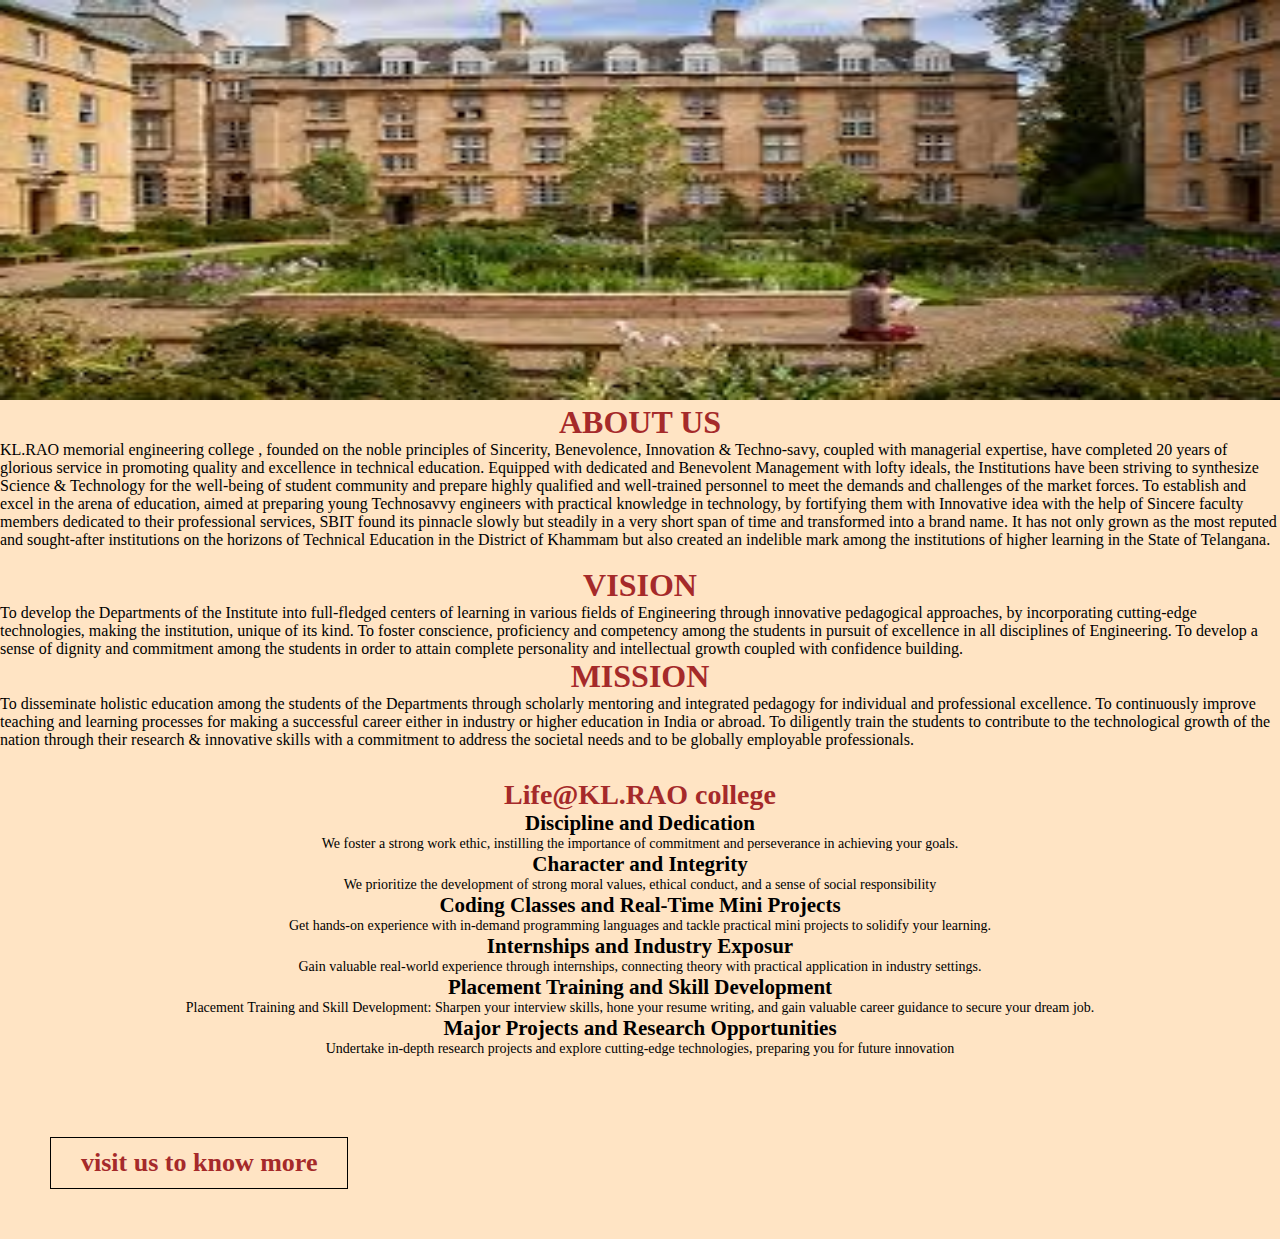
<file: assests/about.html>
<!DOCTYPE html>
<html lang="en">
<head>
    <meta charset="UTF-8">
    <meta name="viewport" content="width=device-width, initial-scale=1.0">
    <title>Document</title>
    <link rel="stylesheet" href="../style/about.css">
</head>
<body>
    <img src="../img/download.jpeg">
    <h1>ABOUT US</h1>
    
KL.RAO memorial engineering college , founded on the noble principles of Sincerity, Benevolence, Innovation & Techno-savy, coupled with managerial expertise, have completed 20 years of glorious service in promoting quality and excellence in technical education. Equipped with dedicated and Benevolent Management with lofty ideals, the Institutions have been striving to synthesize Science & Technology for the well-being of student community and prepare highly qualified and well-trained personnel to meet the demands and challenges of the market forces. To establish and excel in the arena of education, aimed at preparing young Technosavvy engineers with practical knowledge in technology, by fortifying them with Innovative idea with the help of Sincere faculty members dedicated to their professional services, SBIT found its pinnacle slowly but steadily in a very short span of time and transformed into a brand name. It has not only grown as the most reputed and sought-after institutions on the horizons of Technical Education in the District of Khammam but also created an indelible mark among the institutions of higher learning in the State of Telangana.</br>


​


<h1>VISION<br></h1>
​
To develop the Departments of the Institute into full-fledged centers of learning in various fields of Engineering through innovative pedagogical approaches, by incorporating cutting-edge technologies, making the institution, unique of its kind. To foster conscience, proficiency and competency among the students in pursuit of excellence in all disciplines of Engineering. To develop a sense of dignity and commitment among the students in order to attain complete personality and intellectual growth coupled with confidence building.<br>
<h1>MISSION</h1>

To disseminate holistic education among the students of the Departments through scholarly mentoring and integrated pedagogy for individual and professional excellence. To continuously improve teaching and learning processes for making a successful career either in industry or higher education in India or abroad. To diligently train the students to contribute to the technological growth of the nation through their research & innovative skills with a commitment to address the societal needs and to be globally employable professionals.<br>
<div class="container">
<h1>Life@KL.RAO college</h1>
<h2>Discipline and Dedication</h2>
We foster a strong work ethic, instilling the importance of commitment and perseverance in achieving your goals.
<h2>Character and Integrity</h2>
We prioritize the development of strong moral values, ethical conduct, and a sense of social responsibility
<h2>Coding Classes and Real-Time Mini Projects</h2>
 Get hands-on experience with in-demand programming languages and tackle practical mini projects to solidify your learning.
<h2>Internships and Industry Exposur</h2>
 Gain valuable real-world experience through internships, connecting theory with practical application in industry settings.
 <h2>Placement Training and Skill Development</h2>
Placement Training and Skill Development: Sharpen your interview skills, hone your resume writing, and gain valuable career guidance to secure your dream job.
<h2>Major Projects and Research Opportunities</h2>
 Undertake in-depth research projects and explore cutting-edge technologies, preparing you for future innovation
 </div>
<div class="text- box">
    <a href="" id="hero-btn"><h1>visit us to know more</h1></a>
</div>
</body>
</html>
</file>
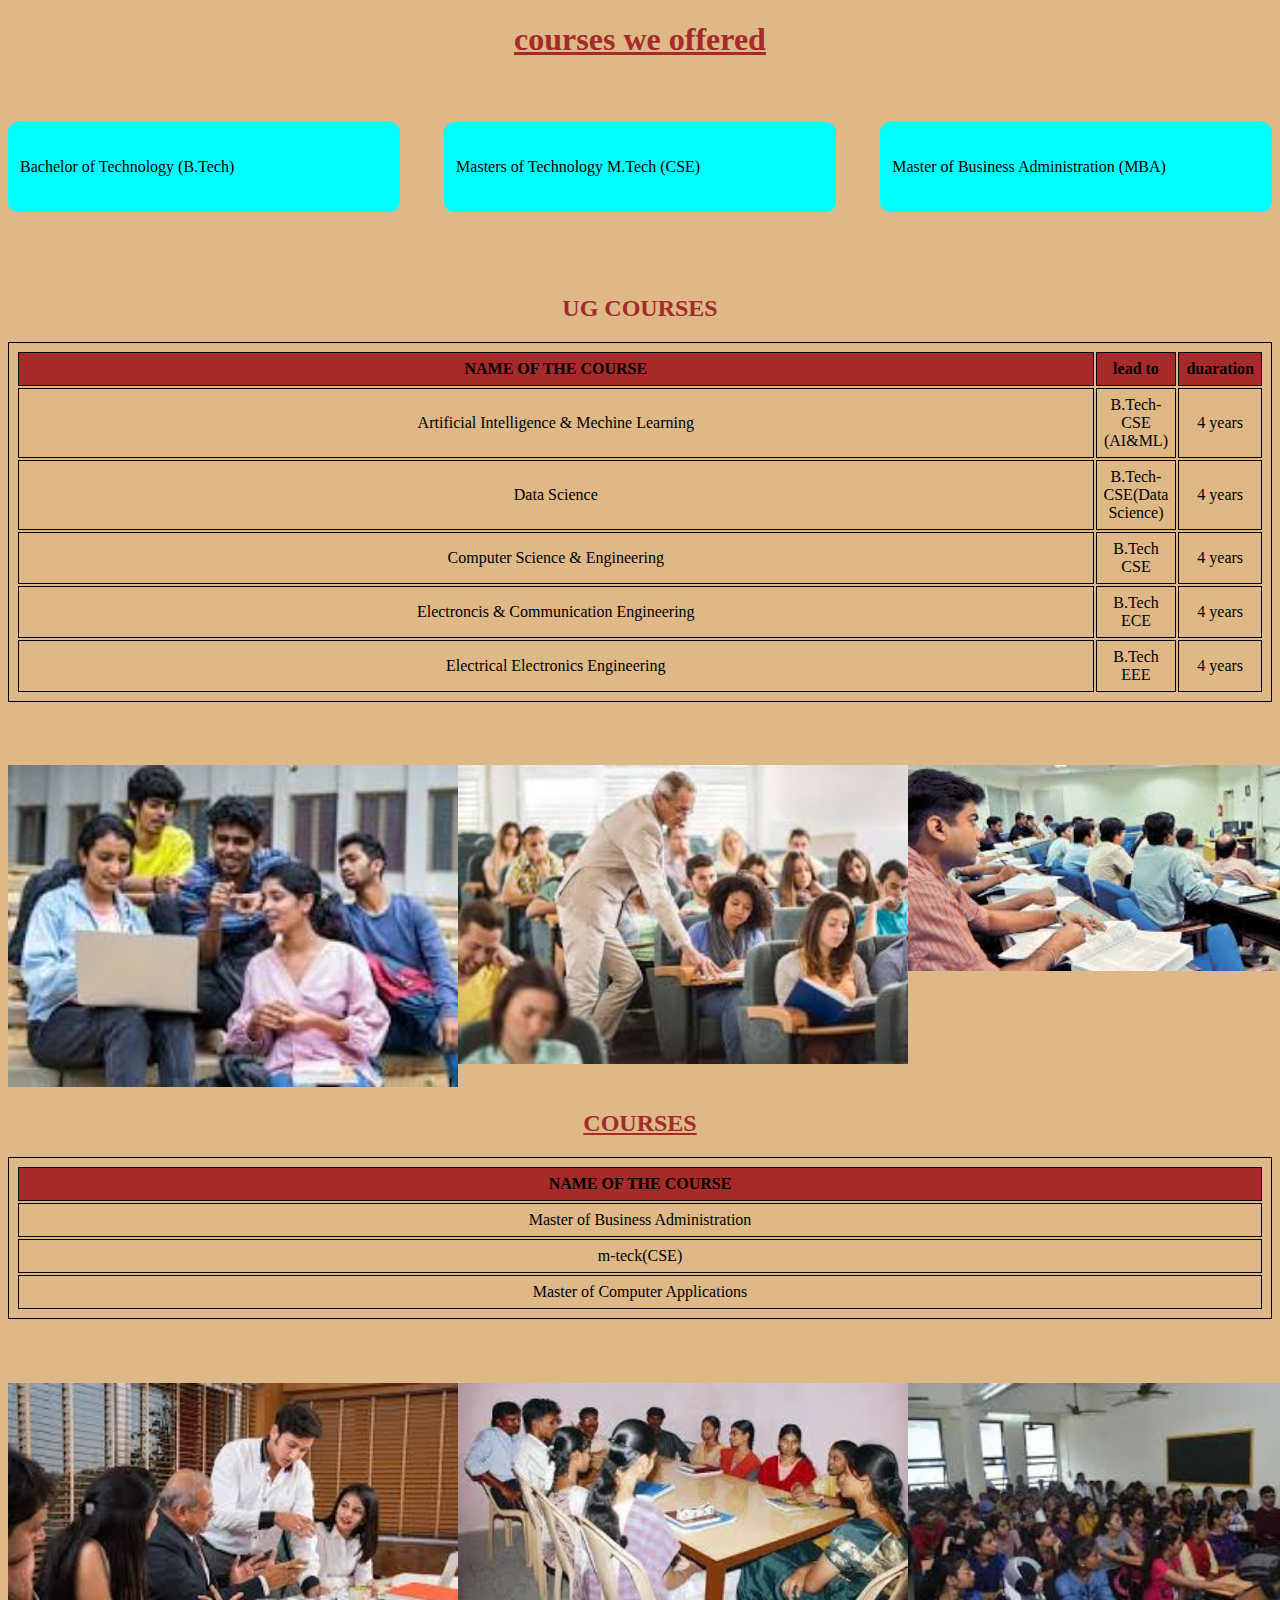
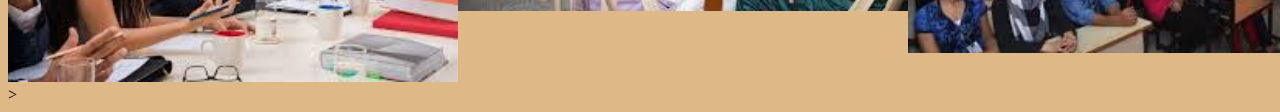
<file: assests/courses.html>
<!DOCTYPE html>
<html lang="en">
<head>
    <meta charset="UTF-8">
    <meta name="viewport" content="width=device-width, initial-scale=1.0">
    <title>Document</title>
    <link rel="stylesheet" href="../style/courses.css">
</head>
<body>
 <h1><u>courses we offered</u></h1>
 <div class="row">
<div class="course-col">
<p>
 Bachelor of Technology
(B.Tech)</p>
</div>
<div class="course-col">
    <p>Masters of Technology
M.Tech (CSE)</p>
</div>
<div class="course-col">
    <p>
Master of Business Administration
(MBA)</p>
</div>
 </div>
 <h2>UG COURSES</h2>
<table>
    <tr>
      
        <th>NAME OF THE COURSE</th>
        <th>lead to </th>
        <th>duaration</th>
        </tr>
        <tr>
            
            <td>Artificial Intelligence & Mechine Learning</td>
            <td>B.Tech-CSE (AI&ML)</td>
            <td>4 years</td>
        </tr>
        <tr>

<td>Data Science</td>
<td>B.Tech-CSE(Data Science)</td>
<td>4 years</td>
        </tr>
        <tr>
           
            <td>Computer Science & Engineering</td>
            <td>B.Tech CSE</td>
            <td>4 years</td>
        </tr>
        <tr>
            
            <td>Electroncis & Communication Engineering</td>
            <td>B.Tech ECE</td>
            <td>4 years</td>
        </tr>
        <tr>
            
            <td>Electrical Electronics Engineering</td>
            <td>B.Tech EEE</td>
            <td>4 years</td>

        </tr>
    </table>
    <div class="row">
        <div class="campus-col">
        <img src="../img/student.3.jpg">
        </div>
        <div class="campus-col">
            <img src="../img/student.4.jpg">
        </div>
        <div class="campus-col">
            <img src="../img/student.5.jpg">
        </div>
    </div>
    <h2><u> COURSES</u></h2>
    <table>
        <tr>
         <th>NAME OF THE COURSE</th>  
        </tr>
        <tr>
            <td>Master of Business Administration  </td>
        </tr>
        <tr>
         <td>m-teck(CSE)</td>
        </tr>
        <tr>
        <td>Master of Computer Applications </td>
        
        </tr>
    </table>
   <div class="row">
        <div class="campus-col">
        <img src="../img/group dis.1.jpeg">
        </div>
        <div class="campus-col">
            <img src="../img/group dis.2.jpeg">
        </div>
        <div class="campus-col">
            <img src="../img/group dis.3.jpeg">
        </div>
        </div>
</body>
</html>>
</file>
<file: style/about.css>
*{
    margin: 0;
    padding: 0;
}
body{
    background-color: bisque;
}
h1{
    
    color: brown;
    text-align: center;
   
}
#hero-btn{ 
  text-align:center; 
    display: inline-block;
    text-decoration: none;
    color:black;
    border: 1px solid black;
    padding: 10px 30px;
    font-size: 13px;
    background: transparent;
    position: relative;
    cursor: pointer;
    margin: 50px;
}
#hero-btn:hover{
    border: 1px solid palevioletred;
    background:palevioletred;
    transition: 1s;
}
.container{
    border: 5px;
    padding: 10PX 30PX;
    font-size: 14PX;
    background:transparent;
    margin: 20PX;
    text-align: center;
}
img{
    width: 100%;
    height:400px;
}
</file>
<file: style/courses.css>
body{
    background-color: burlywood;
}
h1,h2{
    color: brown;
    text-align: center;
}
table{
    width: 100%;
    text-align: center;
   
}
 
table,th,tr,td{
    border: 1px solid black;
    padding:7px;
    text-align: center;
    width: 100%;
}
table th{
   background-color:brown ; 
}
.campus-col img{
    width: 450px;
}
.row{
    margin-top: 5%;
    display: flex;
    justify-content: space-between;
}
.course-col{
    flex-basis: 31%;
    background-color:aqua;
    border-radius: 10px;
    margin-bottom: 5%;
    padding: 20px 12px;
    box-sizing: border-box;

}
</file>
